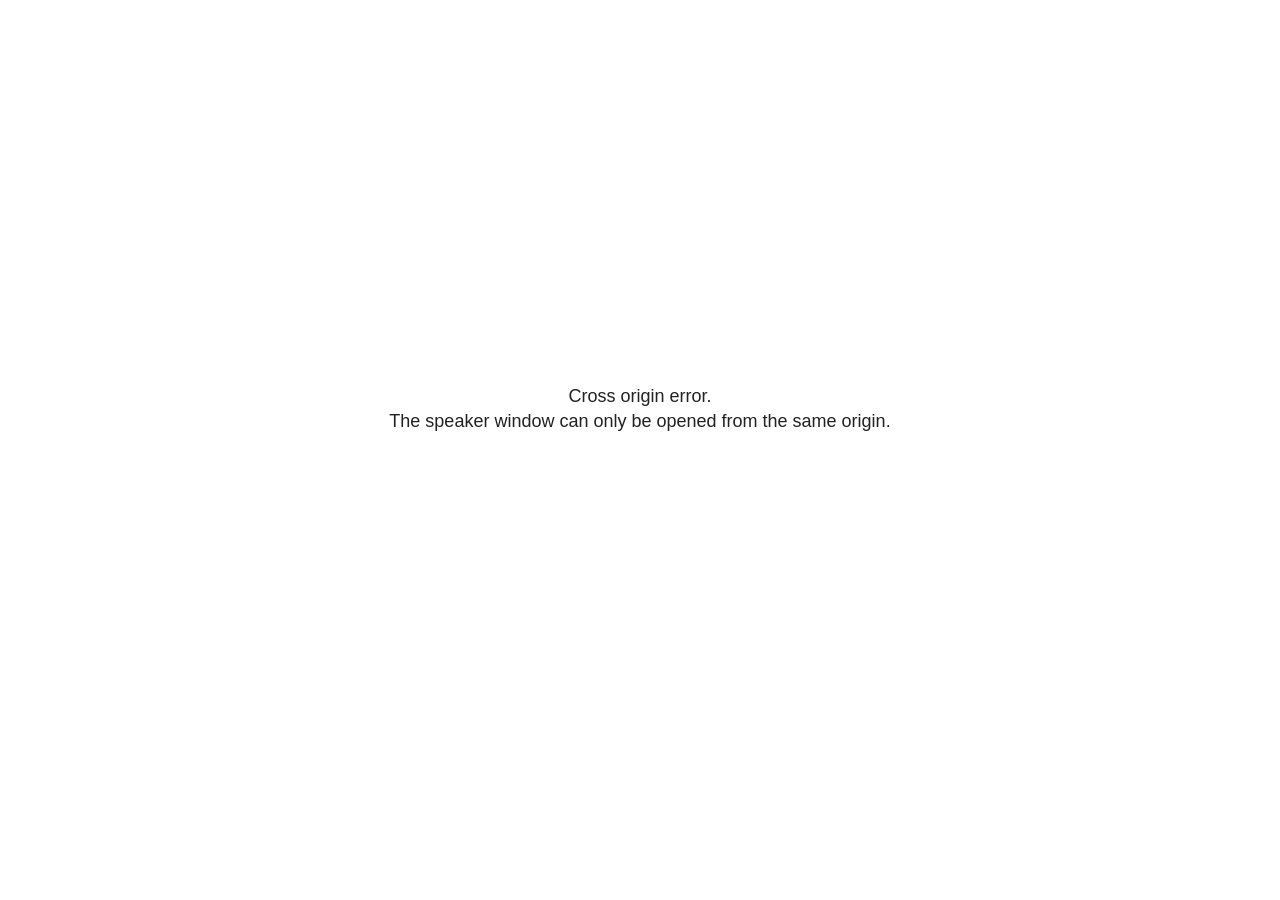
<file: _freeze/index/libs/revealjs/plugin/notes/speaker-view.html>
<!--
	NOTE: You need to build the notes plugin after making changes to this file.
-->
<html lang="en">
	<head>
		<meta charset="utf-8">

		<title>reveal.js - Speaker View</title>

		<style>
			body {
				font-family: Helvetica;
				font-size: 18px;
			}

			#current-slide,
			#upcoming-slide,
			#speaker-controls {
				padding: 6px;
				box-sizing: border-box;
				-moz-box-sizing: border-box;
			}

			#current-slide iframe,
			#upcoming-slide iframe {
				width: 100%;
				height: 100%;
				border: 1px solid #ddd;
			}

			#current-slide .label,
			#upcoming-slide .label {
				position: absolute;
				top: 10px;
				left: 10px;
				z-index: 2;
			}

			#connection-status {
				position: absolute;
				top: 0;
				left: 0;
				width: 100%;
				height: 100%;
				z-index: 20;
				padding: 30% 20% 20% 20%;
				font-size: 18px;
				color: #222;
				background: #fff;
				text-align: center;
				box-sizing: border-box;
				line-height: 1.4;
			}

			.overlay-element {
				height: 34px;
				line-height: 34px;
				padding: 0 10px;
				text-shadow: none;
				background: rgba( 220, 220, 220, 0.8 );
				color: #222;
				font-size: 14px;
			}

			.overlay-element.interactive:hover {
				background: rgba( 220, 220, 220, 1 );
			}

			#current-slide {
				position: absolute;
				width: 60%;
				height: 100%;
				top: 0;
				left: 0;
				padding-right: 0;
			}

			#upcoming-slide {
				position: absolute;
				width: 40%;
				height: 40%;
				right: 0;
				top: 0;
			}

			/* Speaker controls */
			#speaker-controls {
				position: absolute;
				top: 40%;
				right: 0;
				width: 40%;
				height: 60%;
				overflow: auto;
				font-size: 18px;
			}

				.speaker-controls-time.hidden,
				.speaker-controls-notes.hidden {
					display: none;
				}

				.speaker-controls-time .label,
				.speaker-controls-pace .label,
				.speaker-controls-notes .label {
					text-transform: uppercase;
					font-weight: normal;
					font-size: 0.66em;
					color: #666;
					margin: 0;
				}

				.speaker-controls-time, .speaker-controls-pace {
					border-bottom: 1px solid rgba( 200, 200, 200, 0.5 );
					margin-bottom: 10px;
					padding: 10px 16px;
					padding-bottom: 20px;
					cursor: pointer;
				}

				.speaker-controls-time .reset-button {
					opacity: 0;
					float: right;
					color: #666;
					text-decoration: none;
				}
				.speaker-controls-time:hover .reset-button {
					opacity: 1;
				}

				.speaker-controls-time .timer,
				.speaker-controls-time .clock {
					width: 50%;
				}

				.speaker-controls-time .timer,
				.speaker-controls-time .clock,
				.speaker-controls-time .pacing .hours-value,
				.speaker-controls-time .pacing .minutes-value,
				.speaker-controls-time .pacing .seconds-value {
					font-size: 1.9em;
				}

				.speaker-controls-time .timer {
					float: left;
				}

				.speaker-controls-time .clock {
					float: right;
					text-align: right;
				}

				.speaker-controls-time span.mute {
					opacity: 0.3;
				}

				.speaker-controls-time .pacing-title {
					margin-top: 5px;
				}

				.speaker-controls-time .pacing.ahead {
					color: blue;
				}

				.speaker-controls-time .pacing.on-track {
					color: green;
				}

				.speaker-controls-time .pacing.behind {
					color: red;
				}

				.speaker-controls-notes {
					padding: 10px 16px;
				}

				.speaker-controls-notes .value {
					margin-top: 5px;
					line-height: 1.4;
					font-size: 1.2em;
				}

			/* Layout selector */
			#speaker-layout {
				position: absolute;
				top: 10px;
				right: 10px;
				color: #222;
				z-index: 10;
			}
				#speaker-layout select {
					position: absolute;
					width: 100%;
					height: 100%;
					top: 0;
					left: 0;
					border: 0;
					box-shadow: 0;
					cursor: pointer;
					opacity: 0;

					font-size: 1em;
					background-color: transparent;

					-moz-appearance: none;
					-webkit-appearance: none;
					-webkit-tap-highlight-color: rgba(0, 0, 0, 0);
				}

				#speaker-layout select:focus {
					outline: none;
					box-shadow: none;
				}

			.clear {
				clear: both;
			}

			/* Speaker layout: Wide */
			body[data-speaker-layout="wide"] #current-slide,
			body[data-speaker-layout="wide"] #upcoming-slide {
				width: 50%;
				height: 45%;
				padding: 6px;
			}

			body[data-speaker-layout="wide"] #current-slide {
				top: 0;
				left: 0;
			}

			body[data-speaker-layout="wide"] #upcoming-slide {
				top: 0;
				left: 50%;
			}

			body[data-speaker-layout="wide"] #speaker-controls {
				top: 45%;
				left: 0;
				width: 100%;
				height: 50%;
				font-size: 1.25em;
			}

			/* Speaker layout: Tall */
			body[data-speaker-layout="tall"] #current-slide,
			body[data-speaker-layout="tall"] #upcoming-slide {
				width: 45%;
				height: 50%;
				padding: 6px;
			}

			body[data-speaker-layout="tall"] #current-slide {
				top: 0;
				left: 0;
			}

			body[data-speaker-layout="tall"] #upcoming-slide {
				top: 50%;
				left: 0;
			}

			body[data-speaker-layout="tall"] #speaker-controls {
				padding-top: 40px;
				top: 0;
				left: 45%;
				width: 55%;
				height: 100%;
				font-size: 1.25em;
			}

			/* Speaker layout: Notes only */
			body[data-speaker-layout="notes-only"] #current-slide,
			body[data-speaker-layout="notes-only"] #upcoming-slide {
				display: none;
			}

			body[data-speaker-layout="notes-only"] #speaker-controls {
				padding-top: 40px;
				top: 0;
				left: 0;
				width: 100%;
				height: 100%;
				font-size: 1.25em;
			}

			@media screen and (max-width: 1080px) {
				body[data-speaker-layout="default"] #speaker-controls {
					font-size: 16px;
				}
			}

			@media screen and (max-width: 900px) {
				body[data-speaker-layout="default"] #speaker-controls {
					font-size: 14px;
				}
			}

			@media screen and (max-width: 800px) {
				body[data-speaker-layout="default"] #speaker-controls {
					font-size: 12px;
				}
			}

		</style>
	</head>

	<body>

		<div id="connection-status">Loading speaker view...</div>

		<div id="current-slide"></div>
		<div id="upcoming-slide"><span class="overlay-element label">Upcoming</span></div>
		<div id="speaker-controls">
			<div class="speaker-controls-time">
				<h4 class="label">Time <span class="reset-button">Click to Reset</span></h4>
				<div class="clock">
					<span class="clock-value">0:00 AM</span>
				</div>
				<div class="timer">
					<span class="hours-value">00</span><span class="minutes-value">:00</span><span class="seconds-value">:00</span>
				</div>
				<div class="clear"></div>

				<h4 class="label pacing-title" style="display: none">Pacing – Time to finish current slide</h4>
				<div class="pacing" style="display: none">
					<span class="hours-value">00</span><span class="minutes-value">:00</span><span class="seconds-value">:00</span>
				</div>
			</div>

			<div class="speaker-controls-notes hidden">
				<h4 class="label">Notes</h4>
				<div class="value"></div>
			</div>
		</div>
		<div id="speaker-layout" class="overlay-element interactive">
			<span class="speaker-layout-label"></span>
			<select class="speaker-layout-dropdown"></select>
		</div>

		<script>

			(function() {

				var notes,
					notesValue,
					currentState,
					currentSlide,
					upcomingSlide,
					layoutLabel,
					layoutDropdown,
					pendingCalls = {},
					lastRevealApiCallId = 0,
					connected = false

				var connectionStatus = document.querySelector( '#connection-status' );

				var SPEAKER_LAYOUTS = {
					'default': 'Default',
					'wide': 'Wide',
					'tall': 'Tall',
					'notes-only': 'Notes only'
				};

				setupLayout();

				let openerOrigin;

				try {
					openerOrigin = window.opener.location.origin;
				}
				catch ( error ) { console.warn( error ) }

				// In order to prevent XSS, the speaker view will only run if its
				// opener has the same origin as itself
				if( window.location.origin !== openerOrigin ) {
					connectionStatus.innerHTML = 'Cross origin error.<br>The speaker window can only be opened from the same origin.';
					return;
				}

				var connectionTimeout = setTimeout( function() {
					connectionStatus.innerHTML = 'Error connecting to main window.<br>Please try closing and reopening the speaker view.';
				}, 5000 );

				window.addEventListener( 'message', function( event ) {

					// Validate the origin of all messages to avoid parsing messages
					// that aren't meant for us. Ignore when running off file:// so
					// that the speaker view continues to work without a web server.
					if( window.location.origin !== event.origin && window.location.origin !== 'file://' ) {
						return
					}

					clearTimeout( connectionTimeout );
					connectionStatus.style.display = 'none';

					var data = JSON.parse( event.data );

					// The overview mode is only useful to the reveal.js instance
					// where navigation occurs so we don't sync it
					if( data.state ) delete data.state.overview;

					// Messages sent by the notes plugin inside of the main window
					if( data && data.namespace === 'reveal-notes' ) {
						if( data.type === 'connect' ) {
							handleConnectMessage( data );
						}
						else if( data.type === 'state' ) {
							handleStateMessage( data );
						}
						else if( data.type === 'return' ) {
							pendingCalls[data.callId](data.result);
							delete pendingCalls[data.callId];
						}
					}
					// Messages sent by the reveal.js inside of the current slide preview
					else if( data && data.namespace === 'reveal' ) {
						if( /ready/.test( data.eventName ) ) {
							// Send a message back to notify that the handshake is complete
							window.opener.postMessage( JSON.stringify({ namespace: 'reveal-notes', type: 'connected'} ), '*' );
						}
						else if( /slidechanged|fragmentshown|fragmenthidden|paused|resumed/.test( data.eventName ) && currentState !== JSON.stringify( data.state ) ) {

							dispatchStateToMainWindow( data.state );

						}
					}

				} );

				/**
				 * Updates the presentation in the main window to match the state
				 * of the presentation in the notes window.
				 */
				const dispatchStateToMainWindow = debounce(( state ) => {
					window.opener.postMessage( JSON.stringify({ method: 'setState', args: [ state ]} ), '*' );
				}, 500);

				/**
				 * Asynchronously calls the Reveal.js API of the main frame.
				 */
				function callRevealApi( methodName, methodArguments, callback ) {

					var callId = ++lastRevealApiCallId;
					pendingCalls[callId] = callback;
					window.opener.postMessage( JSON.stringify( {
						namespace: 'reveal-notes',
						type: 'call',
						callId: callId,
						methodName: methodName,
						arguments: methodArguments
					} ), '*' );

				}

				/**
				 * Called when the main window is trying to establish a
				 * connection.
				 */
				function handleConnectMessage( data ) {

					if( connected === false ) {
						connected = true;

						setupIframes( data );
						setupKeyboard();
						setupNotes();
						setupTimer();
						setupHeartbeat();
					}

				}

				/**
				 * Called when the main window sends an updated state.
				 */
				function handleStateMessage( data ) {

					// Store the most recently set state to avoid circular loops
					// applying the same state
					currentState = JSON.stringify( data.state );

					// No need for updating the notes in case of fragment changes
					if ( data.notes ) {
						notes.classList.remove( 'hidden' );
						notesValue.style.whiteSpace = data.whitespace;
						if( data.markdown ) {
							notesValue.innerHTML = marked( data.notes );
						}
						else {
							notesValue.innerHTML = data.notes;
						}
					}
					else {
						notes.classList.add( 'hidden' );
					}

					// Update the note slides
					currentSlide.contentWindow.postMessage( JSON.stringify({ method: 'setState', args: [ data.state ] }), '*' );
					upcomingSlide.contentWindow.postMessage( JSON.stringify({ method: 'setState', args: [ data.state ] }), '*' );
					upcomingSlide.contentWindow.postMessage( JSON.stringify({ method: 'next' }), '*' );

				}

				// Limit to max one state update per X ms
				handleStateMessage = debounce( handleStateMessage, 200 );

				/**
				 * Forward keyboard events to the current slide window.
				 * This enables keyboard events to work even if focus
				 * isn't set on the current slide iframe.
				 *
				 * Block F5 default handling, it reloads and disconnects
				 * the speaker notes window.
				 */
				function setupKeyboard() {

					document.addEventListener( 'keydown', function( event ) {
						if( event.keyCode === 116 || ( event.metaKey && event.keyCode === 82 ) ) {
							event.preventDefault();
							return false;
						}
						currentSlide.contentWindow.postMessage( JSON.stringify({ method: 'triggerKey', args: [ event.keyCode ] }), '*' );
					} );

				}

				/**
				 * Creates the preview iframes.
				 */
				function setupIframes( data ) {

					var params = [
						'receiver',
						'progress=false',
						'history=false',
						'transition=none',
						'autoSlide=0',
						'backgroundTransition=none'
					].join( '&' );

					var urlSeparator = /\?/.test(data.url) ? '&' : '?';
					var hash = '#/' + data.state.indexh + '/' + data.state.indexv;
					var currentURL = data.url + urlSeparator + params + '&scrollActivationWidth=false&postMessageEvents=true' + hash;
					var upcomingURL = data.url + urlSeparator + params + '&scrollActivationWidth=false&controls=false' + hash;

					currentSlide = document.createElement( 'iframe' );
					currentSlide.setAttribute( 'width', 1280 );
					currentSlide.setAttribute( 'height', 1024 );
					currentSlide.setAttribute( 'src', currentURL );
					document.querySelector( '#current-slide' ).appendChild( currentSlide );

					upcomingSlide = document.createElement( 'iframe' );
					upcomingSlide.setAttribute( 'width', 640 );
					upcomingSlide.setAttribute( 'height', 512 );
					upcomingSlide.setAttribute( 'src', upcomingURL );
					document.querySelector( '#upcoming-slide' ).appendChild( upcomingSlide );

				}

				/**
				 * Setup the notes UI.
				 */
				function setupNotes() {

					notes = document.querySelector( '.speaker-controls-notes' );
					notesValue = document.querySelector( '.speaker-controls-notes .value' );

				}

				/**
				 * We send out a heartbeat at all times to ensure we can
				 * reconnect with the main presentation window after reloads.
				 */
				function setupHeartbeat() {

					setInterval( () => {
						window.opener.postMessage( JSON.stringify({ namespace: 'reveal-notes', type: 'heartbeat'} ), '*' );
					}, 1000 );

				}

				function getTimings( callback ) {

					callRevealApi( 'getSlidesAttributes', [], function ( slideAttributes ) {
						callRevealApi( 'getConfig', [], function ( config ) {
							var totalTime = config.totalTime;
							var minTimePerSlide = config.minimumTimePerSlide || 0;
							var defaultTiming = config.defaultTiming;
							if ((defaultTiming == null) && (totalTime == null)) {
								callback(null);
								return;
							}
							// Setting totalTime overrides defaultTiming
							if (totalTime) {
								defaultTiming = 0;
							}
							var timings = [];
							for ( var i in slideAttributes ) {
								var slide = slideAttributes[ i ];
								var timing = defaultTiming;
								if( slide.hasOwnProperty( 'data-timing' )) {
									var t = slide[ 'data-timing' ];
									timing = parseInt(t);
									if( isNaN(timing) ) {
										console.warn("Could not parse timing '" + t + "' of slide " + i + "; using default of " + defaultTiming);
										timing = defaultTiming;
									}
								}
								timings.push(timing);
							}
							if ( totalTime ) {
								// After we've allocated time to individual slides, we summarize it and
								// subtract it from the total time
								var remainingTime = totalTime - timings.reduce( function(a, b) { return a + b; }, 0 );
								// The remaining time is divided by the number of slides that have 0 seconds
								// allocated at the moment, giving the average time-per-slide on the remaining slides
								var remainingSlides = (timings.filter( function(x) { return x == 0 }) ).length
								var timePerSlide = Math.round( remainingTime / remainingSlides, 0 )
								// And now we replace every zero-value timing with that average
								timings = timings.map( function(x) { return (x==0 ? timePerSlide : x) } );
							}
							var slidesUnderMinimum = timings.filter( function(x) { return (x < minTimePerSlide) } ).length
							if ( slidesUnderMinimum ) {
								message = "The pacing time for " + slidesUnderMinimum + " slide(s) is under the configured minimum of " + minTimePerSlide + " seconds. Check the data-timing attribute on individual slides, or consider increasing the totalTime or minimumTimePerSlide configuration options (or removing some slides).";
								alert(message);
							}
							callback( timings );
						} );
					} );

				}

				/**
				 * Return the number of seconds allocated for presenting
				 * all slides up to and including this one.
				 */
				function getTimeAllocated( timings, callback ) {

					callRevealApi( 'getSlidePastCount', [], function ( currentSlide ) {
						var allocated = 0;
						for (var i in timings.slice(0, currentSlide + 1)) {
							allocated += timings[i];
						}
						callback( allocated );
					} );

				}

				/**
				 * Create the timer and clock and start updating them
				 * at an interval.
				 */
				function setupTimer() {

					var start = new Date(),
					timeEl = document.querySelector( '.speaker-controls-time' ),
					clockEl = timeEl.querySelector( '.clock-value' ),
					hoursEl = timeEl.querySelector( '.hours-value' ),
					minutesEl = timeEl.querySelector( '.minutes-value' ),
					secondsEl = timeEl.querySelector( '.seconds-value' ),
					pacingTitleEl = timeEl.querySelector( '.pacing-title' ),
					pacingEl = timeEl.querySelector( '.pacing' ),
					pacingHoursEl = pacingEl.querySelector( '.hours-value' ),
					pacingMinutesEl = pacingEl.querySelector( '.minutes-value' ),
					pacingSecondsEl = pacingEl.querySelector( '.seconds-value' );

					var timings = null;
					getTimings( function ( _timings ) {

						timings = _timings;
						if (_timings !== null) {
							pacingTitleEl.style.removeProperty('display');
							pacingEl.style.removeProperty('display');
						}

						// Update once directly
						_updateTimer();

						// Then update every second
						setInterval( _updateTimer, 1000 );

					} );


					function _resetTimer() {

						if (timings == null) {
							start = new Date();
							_updateTimer();
						}
						else {
							// Reset timer to beginning of current slide
							getTimeAllocated( timings, function ( slideEndTimingSeconds ) {
								var slideEndTiming = slideEndTimingSeconds * 1000;
								callRevealApi( 'getSlidePastCount', [], function ( currentSlide ) {
									var currentSlideTiming = timings[currentSlide] * 1000;
									var previousSlidesTiming = slideEndTiming - currentSlideTiming;
									var now = new Date();
									start = new Date(now.getTime() - previousSlidesTiming);
									_updateTimer();
								} );
							} );
						}

					}

					timeEl.addEventListener( 'click', function() {
						_resetTimer();
						return false;
					} );

					function _displayTime( hrEl, minEl, secEl, time) {

						var sign = Math.sign(time) == -1 ? "-" : "";
						time = Math.abs(Math.round(time / 1000));
						var seconds = time % 60;
						var minutes = Math.floor( time / 60 ) % 60 ;
						var hours = Math.floor( time / ( 60 * 60 )) ;
						hrEl.innerHTML = sign + zeroPadInteger( hours );
						if (hours == 0) {
							hrEl.classList.add( 'mute' );
						}
						else {
							hrEl.classList.remove( 'mute' );
						}
						minEl.innerHTML = ':' + zeroPadInteger( minutes );
						if (hours == 0 && minutes == 0) {
							minEl.classList.add( 'mute' );
						}
						else {
							minEl.classList.remove( 'mute' );
						}
						secEl.innerHTML = ':' + zeroPadInteger( seconds );
					}

					function _updateTimer() {

						var diff, hours, minutes, seconds,
						now = new Date();

						diff = now.getTime() - start.getTime();

						clockEl.innerHTML = now.toLocaleTimeString( 'en-US', { hour12: true, hour: '2-digit', minute:'2-digit' } );
						_displayTime( hoursEl, minutesEl, secondsEl, diff );
						if (timings !== null) {
							_updatePacing(diff);
						}

					}

					function _updatePacing(diff) {

						getTimeAllocated( timings, function ( slideEndTimingSeconds ) {
							var slideEndTiming = slideEndTimingSeconds * 1000;

							callRevealApi( 'getSlidePastCount', [], function ( currentSlide ) {
								var currentSlideTiming = timings[currentSlide] * 1000;
								var timeLeftCurrentSlide = slideEndTiming - diff;
								if (timeLeftCurrentSlide < 0) {
									pacingEl.className = 'pacing behind';
								}
								else if (timeLeftCurrentSlide < currentSlideTiming) {
									pacingEl.className = 'pacing on-track';
								}
								else {
									pacingEl.className = 'pacing ahead';
								}
								_displayTime( pacingHoursEl, pacingMinutesEl, pacingSecondsEl, timeLeftCurrentSlide );
							} );
						} );
					}

				}

				/**
				 * Sets up the speaker view layout and layout selector.
				 */
				function setupLayout() {

					layoutDropdown = document.querySelector( '.speaker-layout-dropdown' );
					layoutLabel = document.querySelector( '.speaker-layout-label' );

					// Render the list of available layouts
					for( var id in SPEAKER_LAYOUTS ) {
						var option = document.createElement( 'option' );
						option.setAttribute( 'value', id );
						option.textContent = SPEAKER_LAYOUTS[ id ];
						layoutDropdown.appendChild( option );
					}

					// Monitor the dropdown for changes
					layoutDropdown.addEventListener( 'change', function( event ) {

						setLayout( layoutDropdown.value );

					}, false );

					// Restore any currently persisted layout
					setLayout( getLayout() );

				}

				/**
				 * Sets a new speaker view layout. The layout is persisted
				 * in local storage.
				 */
				function setLayout( value ) {

					var title = SPEAKER_LAYOUTS[ value ];

					layoutLabel.innerHTML = 'Layout' + ( title ? ( ': ' + title ) : '' );
					layoutDropdown.value = value;

					document.body.setAttribute( 'data-speaker-layout', value );

					// Persist locally
					if( supportsLocalStorage() ) {
						window.localStorage.setItem( 'reveal-speaker-layout', value );
					}

				}

				/**
				 * Returns the ID of the most recently set speaker layout
				 * or our default layout if none has been set.
				 */
				function getLayout() {

					if( supportsLocalStorage() ) {
						var layout = window.localStorage.getItem( 'reveal-speaker-layout' );
						if( layout ) {
							return layout;
						}
					}

					// Default to the first record in the layouts hash
					for( var id in SPEAKER_LAYOUTS ) {
						return id;
					}

				}

				function supportsLocalStorage() {

					try {
						localStorage.setItem('test', 'test');
						localStorage.removeItem('test');
						return true;
					}
					catch( e ) {
						return false;
					}

				}

				function zeroPadInteger( num ) {

					var str = '00' + parseInt( num );
					return str.substring( str.length - 2 );

				}

				/**
				 * Limits the frequency at which a function can be called.
				 */
				function debounce( fn, ms ) {

					var lastTime = 0,
						timeout;

					return function() {

						var args = arguments;
						var context = this;

						clearTimeout( timeout );

						var timeSinceLastCall = Date.now() - lastTime;
						if( timeSinceLastCall > ms ) {
							fn.apply( context, args );
							lastTime = Date.now();
						}
						else {
							timeout = setTimeout( function() {
								fn.apply( context, args );
								lastTime = Date.now();
							}, ms - timeSinceLastCall );
						}

					}

				}

			})();

		</script>
	</body>
</html>
</file>
